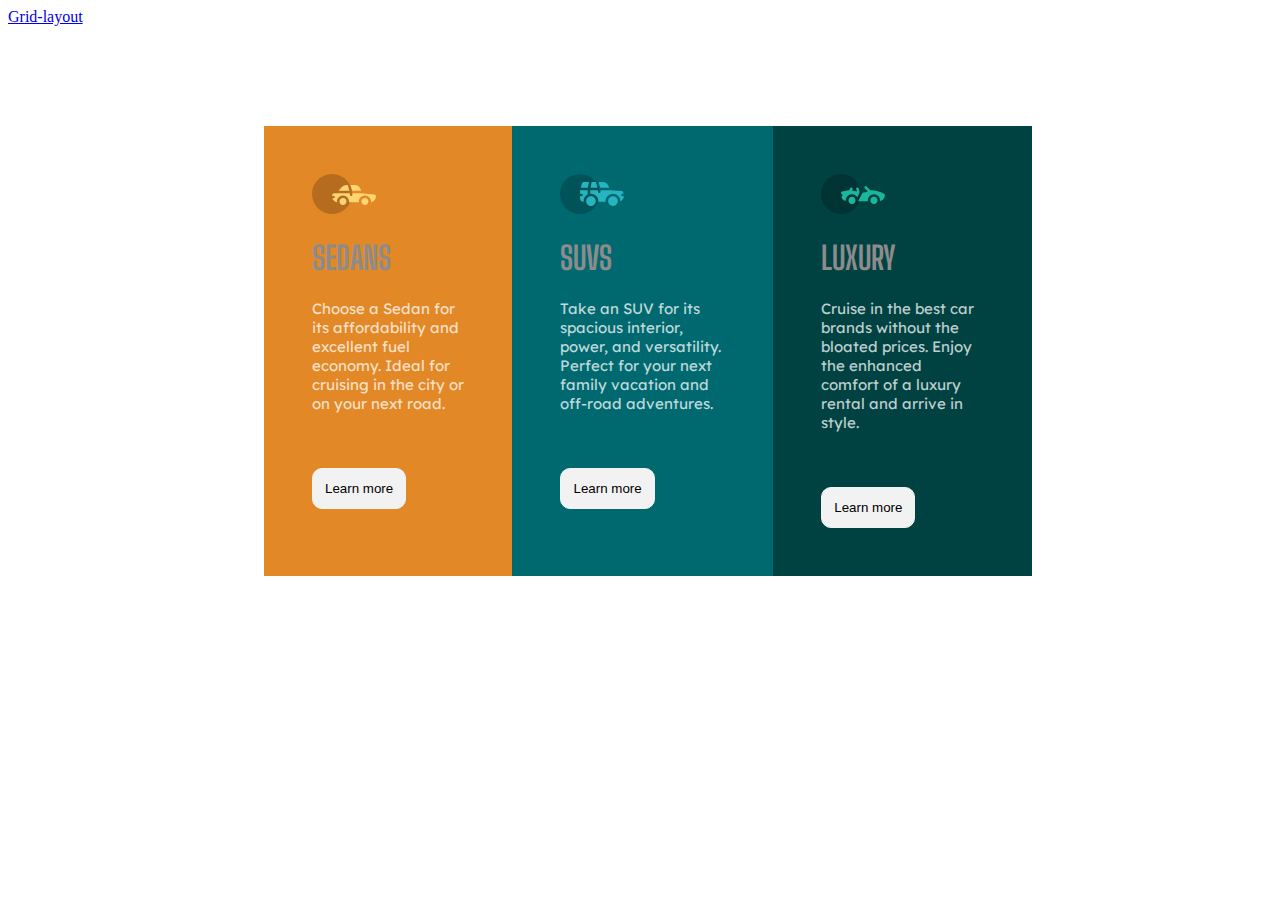
<file: index.html>
<!DOCTYPE html>
<html lang="en">
    
    <head>
        <meta charset="UTF-8">
        <meta http-equiv="X-UA-Compatible" content="IE=edge">
        <meta name="viewport" content="width=device-width, initial-scale=1.0">
        <title>Flexbox</title>

        <link href="https://fonts.googleapis.com/css2?family=Lexend+Deca&display=swap" rel="stylesheet">
        <link href="https://fonts.googleapis.com/css2?family=Big+Shoulders+Display:wght@700&display=swap" rel="stylesheet">


        <link rel="stylesheet" href="style.css">
</head>

<body>
<header>
    <a href="grid.html">Grid-layout</a>
    
</header>

    <section class="cars">
        <div class="Sedans">
            <img src="sedans.svg">
            <h1>SEDANS</h1>
            <p>Choose a Sedan for its affordability and excellent fuel economy. Ideal for cruising in the city
                or on your next road.
            </p>
            <button class="button">Learn more </button>
        </div>
        <div class="Suvs">
            <img src="suvs.svg">
            <h1>SUVS</h1>
            <p>Take an SUV for its spacious interior, power, and versatility. Perfect for your next family vacation and
                off-road adventures.</p>
            <button class="button">Learn more </button>

        </div>
        <div class="luxury">
            <img src="luxury.svg">
            <h1>LUXURY</h1>
        <p>Cruise in the best car brands without the bloated prices. Enjoy
            the enhanced comfort of a luxury rental and arrive in style.
        </p>
        <button class="button">Learn more </button>
        </div>
    </section>
</body>

</html>
</file>
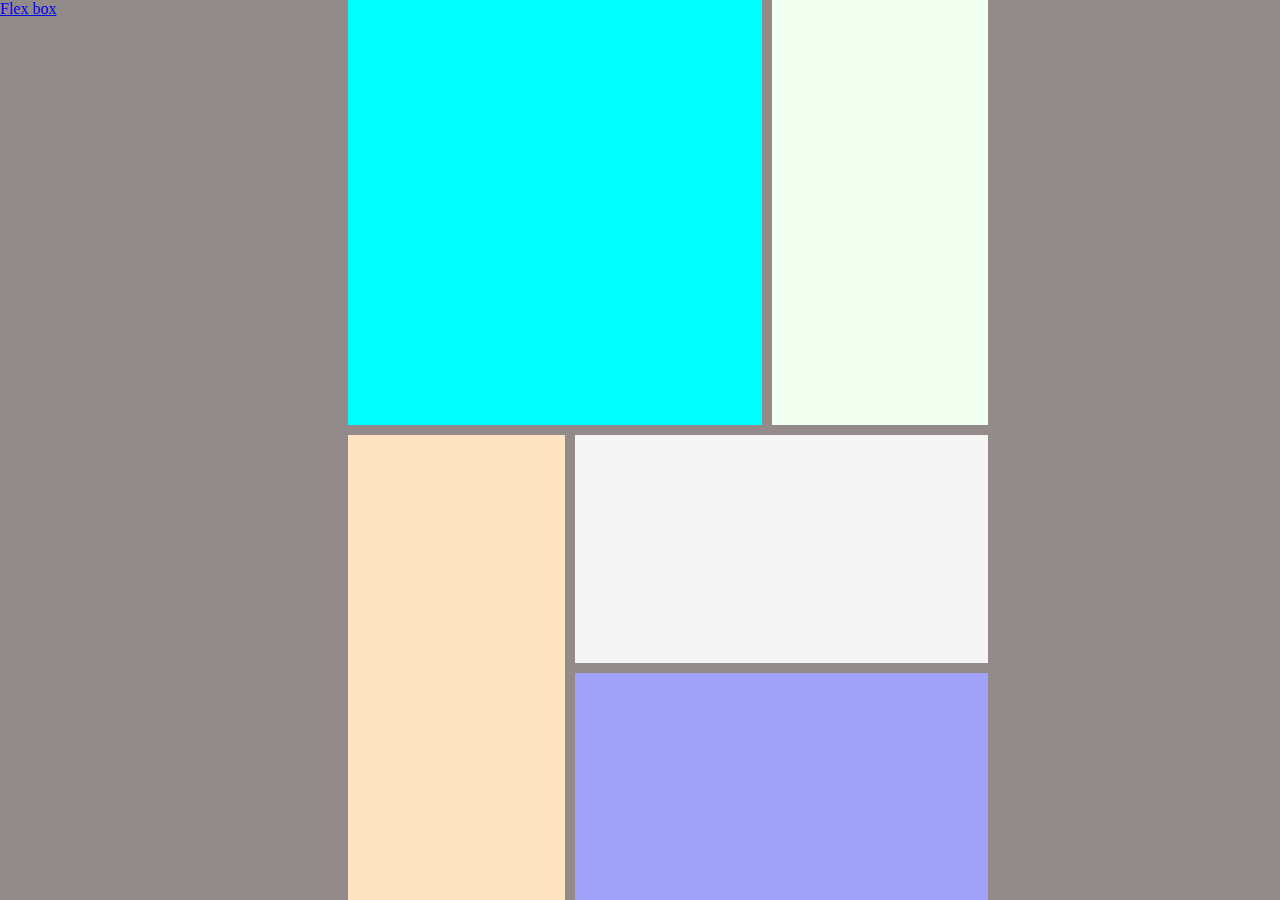
<file: grid.html>
<!DOCTYPE html>
<html lang="en">

<head>
    <meta charset="UTF-8">
    <meta http-equiv="X-UA-Compatible" content="IE=edge">
    <meta name="viewport" content="width=device-width, initial-scale=1.0">
    <title>Grid-layout</title>
    <link rel="stylesheet" href="grid.css" />
</head>

<body>
    <a href="index.html">Flex box</a>
    <main>
        <div class="item-a"></div>
        <div class="item-b"></div>
        <div class="item-c"></div>
        <div class="item-d"></div>
        <div class="item-e"></div>
    </main>
</body>

</html>
</file>
<file: style.css>
body {
    width: 100%;
    background-color: white;

}

section{
    width: 60%;
    margin: auto;
    display: flex;
    justify-content: space-between;
    padding: 100px;
}

div{
    padding:3em;
}

.cars h1 {
    font-family: 'Big Shoulders Display', cursive;
    font-weight: 700;
    color: hsl(0, 0%, 55%);

}

.Sedans {
    background-color:hsl(31, 77%, 52%) ;

}

.Suvs {
    background-color: hsl(184, 100%, 22%);
    

}

.luxury {
    background-color: hsl(179, 100%, 13%);
    
    
}

 .button {
    background-color: hsl(0, 0%, 95% );
    border: 1px solid hsl(0, 0%, 95% );
    border-radius: 10px;
    background: hsl(0, 0%, 95%);
    padding: 12px;
    margin-top: 50px;
    

    }
    p {
        color:hsla(0, 0%, 100%, 0.75);
        font-size: 15px;
        margin-bottom: 5px;
        font-weight: 400;
        font-family: 'Lexend Deca', sans-serif;

    }

     .button:hover {
        background-color:transparent;
        cursor: pointer;
        border: 1px solid  white;
        color: white;
    }
</file>
<file: grid.css>
*{
    margin:0;
    padding:0;
}

body{
    width:100%;
    background-color: rgb(147, 138, 138);
    display: flex  ;
    justify-content: center;

}


main {
    display:grid;
    grid-template-areas: 
   'a a b'
   'a a b'
   'c d d'
   'c e e'
    ;
  gap: 10px;
  width: 50%;
  margin: auto;
  min-height: 100vh;
}

main div {
    padding: 15px;
    text-align: center;
}

.item-a { 
    background-color: aqua;
    grid-area: a;

}

.item-b{
    background-color: honeydew;  
    grid-area: b;
}

.item-c{
    background-color: bisque;
    grid-area: c;
 }
    

.item-d{
   background-color: whitesmoke;
   grid-area: d;

 }

 .item-e {
    background-color:rgb(162, 162, 250);
    grid-area: e;
 }
</file>
